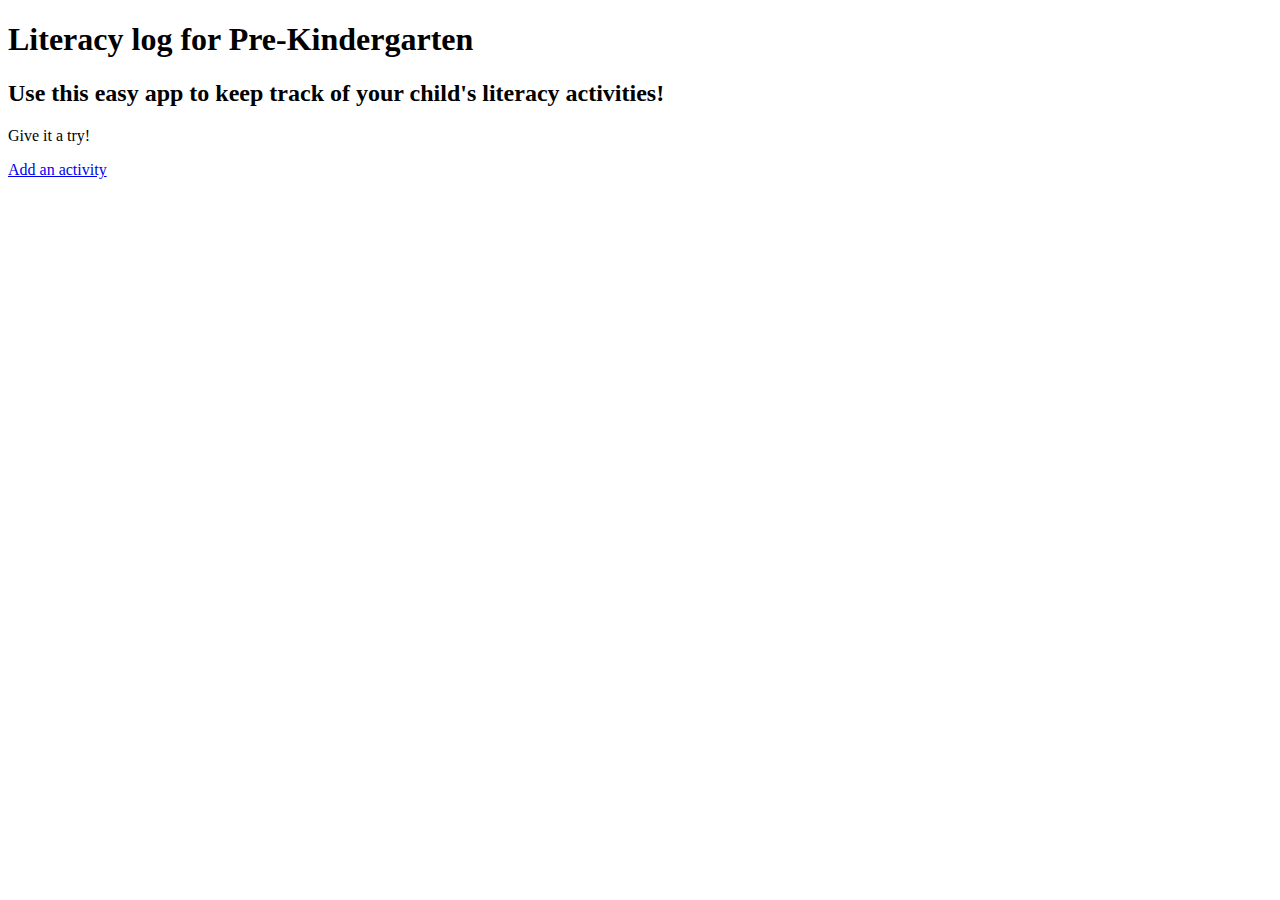
<file: VFW/farrah_cody_p1/images/index.html>
<!doctype html>
<!--Robert Cody Farrah-->
<!--VFW Project 1-->
<!--Term 1111-->
<html>
<head>
	<meta charset="utf-8"/>
	<meta name="keywords" content="preschool, literacy, log, reading"/>
	<meta name="robots" content="index, follow"/>
	<meta name="viewport" content="user-scalable=no, width=device-width"/>
	<meta name="viewport" content="target-densitydpi=device-dpi"/>
	<meta name="HandheldFriendly" content="true"/>
	<meta name="MobileOptimized" content="320"/>
	<title></title>
</head>
<body>
	<header>
		<h1>Literacy log for Pre-Kindergarten</h1>	
		<h2>Use this easy app to keep track of your child's literacy activities!</h2>
	</header>
	<div id="sendToApp">
		<p>Give it a try!</p>
		<a id="next" href="additem.html">Add an activity</a>
	</div>
</body>
</html>
</file>
